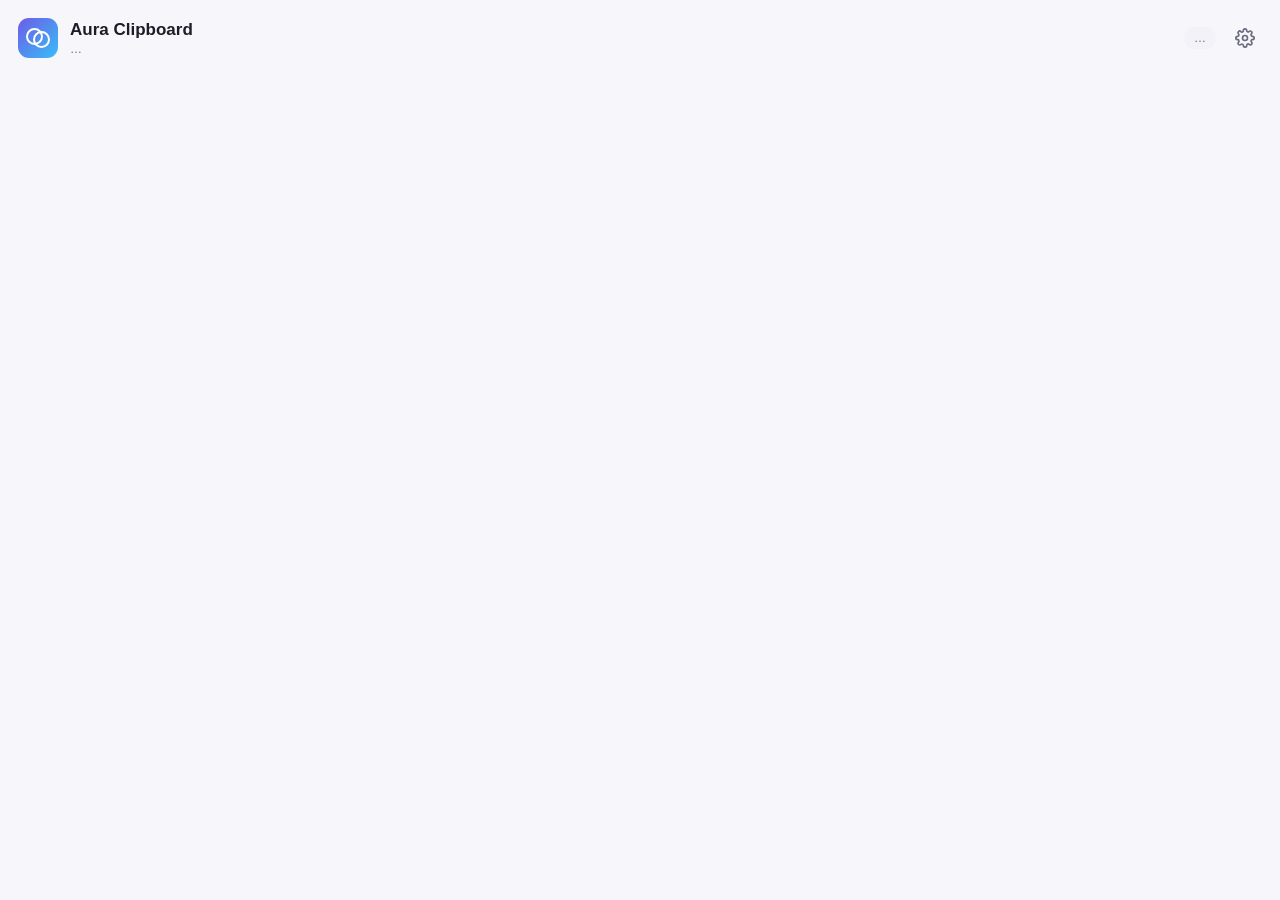
<file: apps/aura-tray/ui/index.html>
<!doctype html>
<html lang="en">
<head>
  <meta charset="utf-8" />
  <meta name="viewport" content="width=device-width, initial-scale=1" />
  <title>Aura Clipboard</title>
  <link rel="stylesheet" href="style.css" />
</head>
<body>
  <header>
    <div class="logo" aria-hidden="true"><span></span><span></span></div>
    <div class="title">
      <h1>Aura Clipboard</h1>
      <p id="device">…</p>
    </div>
    <span id="pill" class="pill">…</span>
    <button id="settings-btn" class="icon" type="button" title="Settings" aria-label="Settings" hidden>
      <svg viewBox="0 0 24 24" aria-hidden="true"><circle cx="12" cy="12" r="3"/><path d="M19.4 15a1.65 1.65 0 0 0 .33 1.82l.06.06a2 2 0 1 1-2.83 2.83l-.06-.06a1.65 1.65 0 0 0-1.82-.33 1.65 1.65 0 0 0-1 1.51V21a2 2 0 1 1-4 0v-.09A1.65 1.65 0 0 0 9 19.4a1.65 1.65 0 0 0-1.82.33l-.06.06a2 2 0 1 1-2.83-2.83l.06-.06A1.65 1.65 0 0 0 4.68 15a1.65 1.65 0 0 0-1.51-1H3a2 2 0 1 1 0-4h.09A1.65 1.65 0 0 0 4.6 9a1.65 1.65 0 0 0-.33-1.82l-.06-.06a2 2 0 1 1 2.83-2.83l.06.06A1.65 1.65 0 0 0 9 4.68a1.65 1.65 0 0 0 1-1.51V3a2 2 0 1 1 4 0v.09a1.65 1.65 0 0 0 1 1.51 1.65 1.65 0 0 0 1.82-.33l.06-.06a2 2 0 1 1 2.83 2.83l-.06.06A1.65 1.65 0 0 0 19.4 9a1.65 1.65 0 0 0 1.51 1H21a2 2 0 1 1 0 4h-.09a1.65 1.65 0 0 0-1.51 1z"/></svg>
    </button>
  </header>

  <main>
    <!-- Not in a group yet -->
    <section id="setup" hidden>
      <div class="card">
        <h2>Join a group</h2>
        <p class="hint">Groups found on this network:</p>
        <div id="found" class="found"></div>
        <details id="manual">
          <summary>Enter an address instead</summary>
          <input id="join-address" placeholder="other PC's IP or name, e.g. 192.168.1.20" autocomplete="off" />
        </details>
        <label>Passphrase <input id="join-pass" type="password" autocomplete="off" /></label>
        <button id="join-btn" class="primary">Join</button>
      </div>

      <div class="card">
        <h2>Create a group</h2>
        <p class="hint">Start a group on this PC, then join it from the others with the same passphrase.</p>
        <label>Group name <input id="create-name" placeholder="Home" autocomplete="off" /></label>
        <label>Passphrase <input id="create-pass" type="password" autocomplete="new-password" /></label>
        <label>Repeat passphrase <input id="create-pass2" type="password" autocomplete="new-password" /></label>
        <button id="create-btn">Create group</button>
      </div>
    </section>

    <!-- In a group -->
    <section id="group" hidden>
      <div class="card">
        <h2>Recent</h2>
        <input id="search" type="search" placeholder="Search history (typos are fine)" autocomplete="off" spellcheck="false" />
        <ul id="history" class="list"></ul>
        <p id="history-empty" class="hint">Copy something on any PC in the group.</p>
      </div>
    </section>
  </main>

  <!-- Settings: slides in from the right over the main screen -->
  <aside id="settings" class="panel" aria-label="Settings" aria-hidden="true" inert>
    <div class="panel-head">
      <button id="settings-back" class="icon" type="button" title="Back" aria-label="Back to the main screen">
        <svg viewBox="0 0 24 24" aria-hidden="true"><path d="M15 18l-6-6 6-6"/></svg>
      </button>
      <h1>Settings</h1>
    </div>
    <div class="panel-body">
      <div class="card">
        <div class="row">
          <h2 id="group-name">Group</h2>
          <label class="switch" title="Pause sync on this PC">
            <input id="pause" type="checkbox" />
            <span>Pause sync</span>
          </label>
        </div>
        <ul id="members" class="list"></ul>
        <p class="hint">To add a PC, open Aura on it and join with the group passphrase.</p>
        <div class="phone">
          <h3>Phone</h3>
          <p class="hint" id="phone-info"></p>
          <button id="phone-qr-btn" class="small">Show QR code</button>
          <div id="phone-qr" hidden>
            <div id="qr-svg"></div>
            <p class="hint">Scan it with your phone's camera to open the page already logged in. The code works for 10 minutes.</p>
          </div>
          <label class="check"><input type="checkbox" id="web-enabled" /> Allow this PC to serve the phone page</label>
        </div>
        <details id="rotate">
          <summary>Change passphrase</summary>
          <p class="hint" id="rotate-info">PCs already in the group stay in. New PCs will need the new passphrase.</p>
          <label>New passphrase <input id="rotate-pass" type="password" autocomplete="new-password" /></label>
          <label>Repeat <input id="rotate-pass2" type="password" autocomplete="new-password" /></label>
          <button id="rotate-btn">Change for every PC</button>
        </details>
        <button id="leave-btn" class="danger subtle">Leave group</button>
      </div>
    </div>
  </aside>

  <div id="toast" role="status" aria-live="polite"></div>
  <script src="app.js"></script>
</body>
</html>
</file>
<file: apps/aura-tray/ui/style.css>
:root {
  color-scheme: light dark;
  --bg: #f6f6fb;
  --card: #ffffff;
  --text: #1d1d27;
  --muted: #6b6b80;
  --line: #e4e4ee;
  --accent: #6c5ce7;
  --accent-2: #38bdf8;
  --ok: #16a34a;
  --off: #a1a1b5;
  --danger: #dc2626;
  --input: #f2f2f8;
  font-family: -apple-system, BlinkMacSystemFont, "Segoe UI", Ubuntu, Cantarell, sans-serif;
  font-size: 14px;
}

@media (prefers-color-scheme: dark) {
  :root {
    --bg: #15151c;
    --card: #1e1e28;
    --text: #ececf4;
    --muted: #9a9ab0;
    --line: #2d2d3a;
    --off: #5c5c70;
    --input: #262632;
  }
}

* { box-sizing: border-box; }

body {
  margin: 0;
  background: var(--bg);
  color: var(--text);
  -webkit-user-select: none;
  user-select: none;
}

header {
  display: flex;
  align-items: center;
  gap: 12px;
  padding: 18px 18px 10px;
}

.logo {
  position: relative;
  width: 40px;
  height: 40px;
  border-radius: 11px;
  background: linear-gradient(135deg, var(--accent), var(--accent-2));
  flex: none;
}
.logo span {
  position: absolute;
  width: 17px;
  height: 17px;
  border: 2.5px solid #fff;
  border-radius: 50%;
  top: 10px;
}
.logo span:first-child { left: 8px; }
.logo span:last-child { left: 15px; top: 13px; }

.title { flex: 1; min-width: 0; }
h1 { font-size: 17px; margin: 0; }
h2 { font-size: 14px; margin: 0 0 8px; }
#device { margin: 2px 0 0; color: var(--muted); font-size: 12px; white-space: nowrap; overflow: hidden; text-overflow: ellipsis; }

.pill {
  font-size: 12px;
  padding: 4px 10px;
  border-radius: 999px;
  background: var(--input);
  color: var(--muted);
  white-space: nowrap;
}
.pill.ok { color: var(--ok); }

main { padding: 0 14px 18px; }

.card {
  background: var(--card);
  border: 1px solid var(--line);
  border-radius: 12px;
  padding: 14px;
  margin-top: 12px;
}

.row { display: flex; align-items: center; justify-content: space-between; gap: 8px; }
.row h2 { margin: 0; }

.hint { color: var(--muted); font-size: 12px; margin: 6px 0 10px; }

label { display: block; margin: 10px 0 0; font-size: 12px; color: var(--muted); }
input[type="password"], input[type="search"], input:not([type]) {
  display: block;
  width: 100%;
  margin-top: 4px;
  padding: 8px 10px;
  border-radius: 8px;
  border: 1px solid var(--line);
  background: var(--input);
  color: var(--text);
  font: inherit;
  -webkit-user-select: text;
  user-select: text;
}
input:focus { outline: 2px solid var(--accent); outline-offset: -1px; }

button {
  margin-top: 12px;
  padding: 8px 14px;
  border-radius: 8px;
  border: 1px solid var(--line);
  background: var(--input);
  color: var(--text);
  font: inherit;
  cursor: pointer;
}
button:disabled { opacity: 0.5; cursor: default; }
button.primary { background: var(--accent); border-color: var(--accent); color: #fff; }
button.danger { color: var(--danger); }
button.subtle { background: transparent; }
button.small { margin: 0; padding: 3px 9px; font-size: 12px; }

.switch { display: flex; align-items: center; gap: 6px; margin: 0; font-size: 12px; cursor: pointer; }

details { margin-top: 10px; }
summary { cursor: pointer; color: var(--muted); font-size: 12px; }

.found { display: flex; flex-direction: column; gap: 6px; }
.found .empty { color: var(--muted); font-size: 12px; padding: 8px 0; }
.found label {
  display: flex;
  align-items: center;
  gap: 8px;
  margin: 0;
  padding: 8px 10px;
  border: 1px solid var(--line);
  border-radius: 8px;
  color: var(--text);
  font-size: 13px;
  cursor: pointer;
}
.found label small { color: var(--muted); margin-left: auto; font-size: 11px; }

.list { list-style: none; margin: 0; padding: 0; }
.list li {
  display: flex;
  align-items: center;
  gap: 10px;
  padding: 8px 0;
  border-top: 1px solid var(--line);
}
.list li:first-child { border-top: none; }
.list .grow { flex: 1; min-width: 0; }
.list .main { white-space: nowrap; overflow: hidden; text-overflow: ellipsis; }
.list .sub { color: var(--muted); font-size: 11px; margin-top: 2px; }

.dot { width: 8px; height: 8px; border-radius: 50%; background: var(--off); flex: none; }
.dot.on { background: var(--ok); }

.badge { font-size: 11px; color: var(--muted); }

#toast {
  position: fixed;
  left: 14px;
  right: 14px;
  bottom: 14px;
  padding: 10px 12px;
  border-radius: 10px;
  background: var(--text);
  color: var(--bg);
  font-size: 13px;
  opacity: 0;
  transform: translateY(8px);
  transition: opacity 0.2s, transform 0.2s;
  pointer-events: none;
}
#toast.show { opacity: 1; transform: none; }
#toast.error { background: var(--danger); color: #fff; }

.phone { margin-top: 14px; padding-top: 12px; border-top: 1px solid var(--line); }
h3 { font-size: 13px; margin: 0 0 6px; }
#phone-info { -webkit-user-select: text; user-select: text; }
#qr-svg { margin-top: 10px; background: #fff; border-radius: 10px; padding: 10px; width: max-content; }
#qr-svg svg { display: block; width: 200px; height: 200px; }
label.check { display: flex; align-items: center; gap: 8px; margin-top: 12px; color: var(--text); }

#search { margin: 4px 0 6px; }
mark {
  background: color-mix(in srgb, var(--accent) 28%, transparent);
  color: inherit;
  border-radius: 3px;
  padding: 0 1px;
  font-weight: 600;
}

/* Gear and back buttons */
button.icon {
  margin: 0;
  padding: 6px;
  width: 34px;
  height: 34px;
  border-radius: 9px;
  border: none;
  background: transparent;
  color: var(--muted);
  display: inline-grid;
  place-items: center;
  flex: none;
}
button.icon:hover { background: var(--input); color: var(--text); }
button.icon:focus-visible { outline: 2px solid var(--accent); outline-offset: 1px; }
button.icon svg {
  width: 20px;
  height: 20px;
  fill: none;
  stroke: currentColor;
  stroke-width: 2;
  stroke-linecap: round;
  stroke-linejoin: round;
}

/* Settings panel, sliding in from the right */
.panel {
  position: fixed;
  inset: 0;
  background: var(--bg);
  overflow-y: auto;
  transform: translateX(100%);
  visibility: hidden;
  transition: transform 0.22s ease, visibility 0s linear 0.22s;
  z-index: 10;
}
.panel.open {
  transform: none;
  visibility: visible;
  transition: transform 0.22s ease;
}
@media (prefers-reduced-motion: reduce) {
  .panel, .panel.open { transition: none; }
}
.panel-head {
  position: sticky;
  top: 0;
  display: flex;
  align-items: center;
  gap: 6px;
  padding: 14px 14px 6px 10px;
  background: var(--bg);
  z-index: 1;
}
.panel-head h1 { font-size: 17px; margin: 0; }
.panel-body { padding: 0 14px 18px; }
.panel-body .card:first-child { margin-top: 6px; }
</file>
